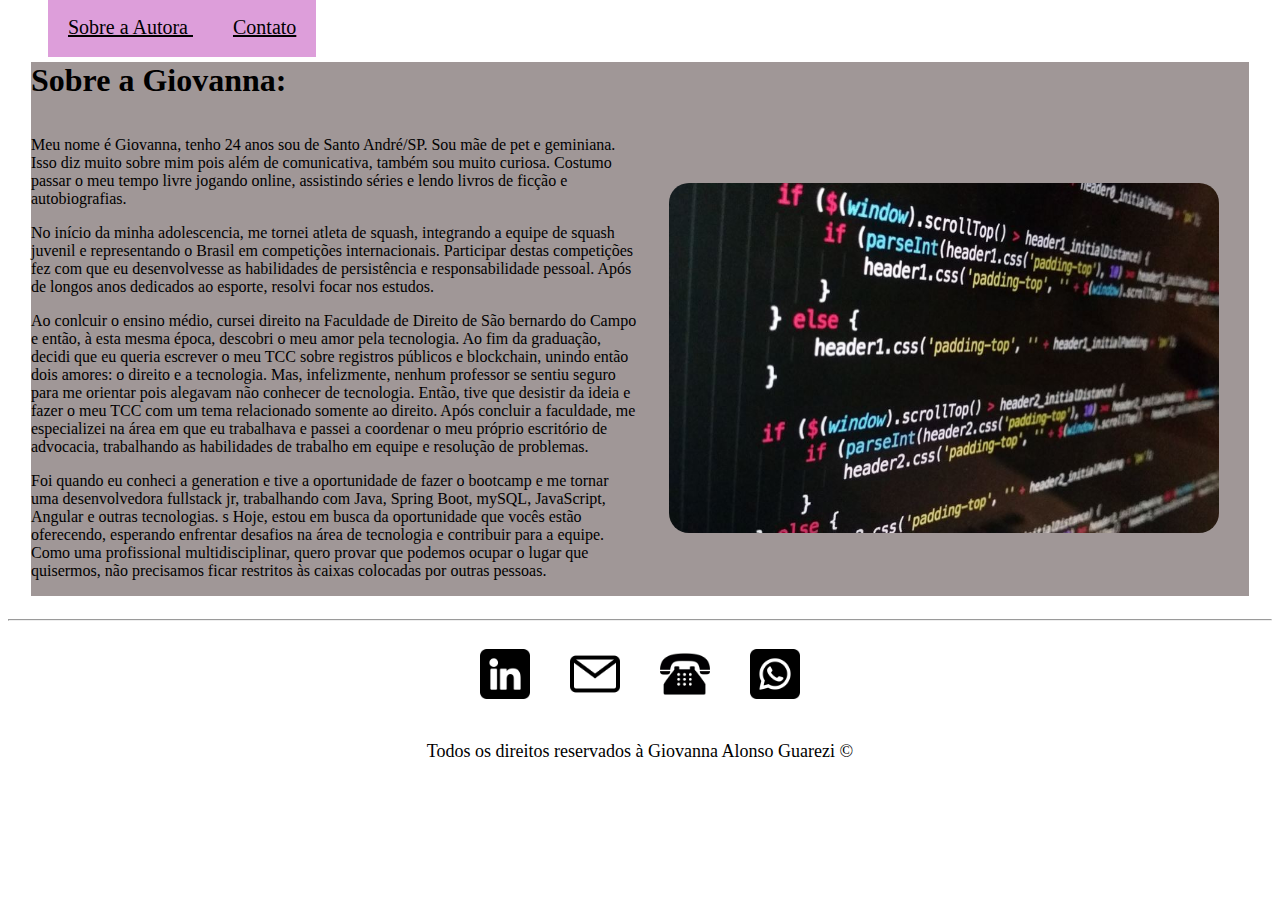
<file: index.html>
<!DOCTYPE html>
<html lang="pt-br">
<head>
    <meta charset="UTF-8">
    <meta http-equiv="X-UA-Compatible" content="IE=edge">
    <meta name="viewport" content="width=device-width, initial-scale=1.0">
    <title>Meu Perfil</title>
    <link rel="stylesheet" href="assets/css/style.css">
</head>

<body>

    <ul id="menu">
        <li> 
         <a href="index.html" target="not_blank"> Sobre a Autora </a>
        </li> 
        <li> 
            <a href="contato.html" target="not_blank"> Contato  </a>
        </li>
    </ul>
    <div class="border">
    <h1> Sobre a Giovanna: </h1>
<div class ="container">
    <div class = "texto">
    <p class ="justify"> 
        Meu nome é Giovanna, tenho 24 anos sou de Santo André/SP. Sou  mãe de pet e geminiana. Isso diz muito sobre mim pois além de comunicativa, também sou muito curiosa.
        
        Costumo passar o meu tempo livre jogando online, assistindo séries e lendo livros de ficção e autobiografias.
        </p>

        <p class ="justify">
        No início da minha adolescencia, me tornei atleta de squash, integrando a equipe de squash juvenil e representando o Brasil em competições internacionais. 
        Participar destas competições fez com que eu desenvolvesse as habilidades de persistência e responsabilidade pessoal.
         
        Após de longos anos dedicados ao esporte, resolvi focar nos estudos.

        </p>
        <p class ="justify"> 
        Ao conlcuir o ensino médio, cursei direito na Faculdade de Direito de São bernardo do Campo e então, à esta mesma época, descobri o meu amor pela tecnologia.
         Ao fim da graduação, decidi que eu queria escrever o meu TCC sobre registros públicos e blockchain, unindo então dois amores: o direito e a tecnologia.
        Mas, infelizmente, nenhum professor se sentiu seguro para me orientar pois alegavam não conhecer de tecnologia. Então, tive que desistir da ideia e fazer o meu TCC
        com um tema relacionado somente ao direito.
        
        Após concluir a faculdade, me especializei na área em que eu trabalhava e passei a coordenar o meu próprio escritório de advocacia, trabalhando as habilidades de trabalho
        em equipe e resolução de problemas.
        </p>
        <p class ="justify">
        Foi quando eu conheci a generation e tive a oportunidade de fazer o bootcamp e me tornar uma desenvolvedora fullstack jr, trabalhando com Java, Spring Boot, 
        mySQL, JavaScript, Angular e outras tecnologias.
        s
        Hoje, estou em busca da oportunidade que vocês estão oferecendo, esperando enfrentar desafios na área de tecnologia e contribuir para a equipe.
        
        Como uma profissional multidisciplinar, quero provar que podemos ocupar o lugar que quisermos, não precisamos ficar restritos às caixas colocadas por outras pessoas.       
    </p class ="center">
    </div>
    
    
    <img class= "p-30 br-50 wh-550" src="assets/foto programação JS.jpg" alt="Foto de um código JS">
</div>
</div>
<hr>
<footer>

    <div class="logos">
        <a href="https://www.linkedin.com/in/giovanna-alonso-guarezi-419a8316b/">
            <img class= "tm-social" src="assets/linkedin.png" 
            alt="Logo do LinkedIn">
        </a>
        <a href="https://www.google.com/">
            <img class= "tm-social" src="assets/o-email.png" alt="Logo de E-mail">
        </a>
        
        <a href="https://www.google.com/">
            <img class= "tm-social" src="assets/telefone-tipico-antigo.png" 
            alt="Imagem de Telefone">
        </a>
        
        <a href="https://www.whatsapp.com/?lang=pt_br">
        <img class= "tm-social" src="assets/whatsapp.png" 
        alt="Logo do WhatsApp">
    </a>
        </div>
    <p class="center">
    Todos os direitos reservados à Giovanna Alonso Guarezi &copy
    </p>
</footer>
<script src="assets/js/script.js">  </script>
</body>
</html>
</file>
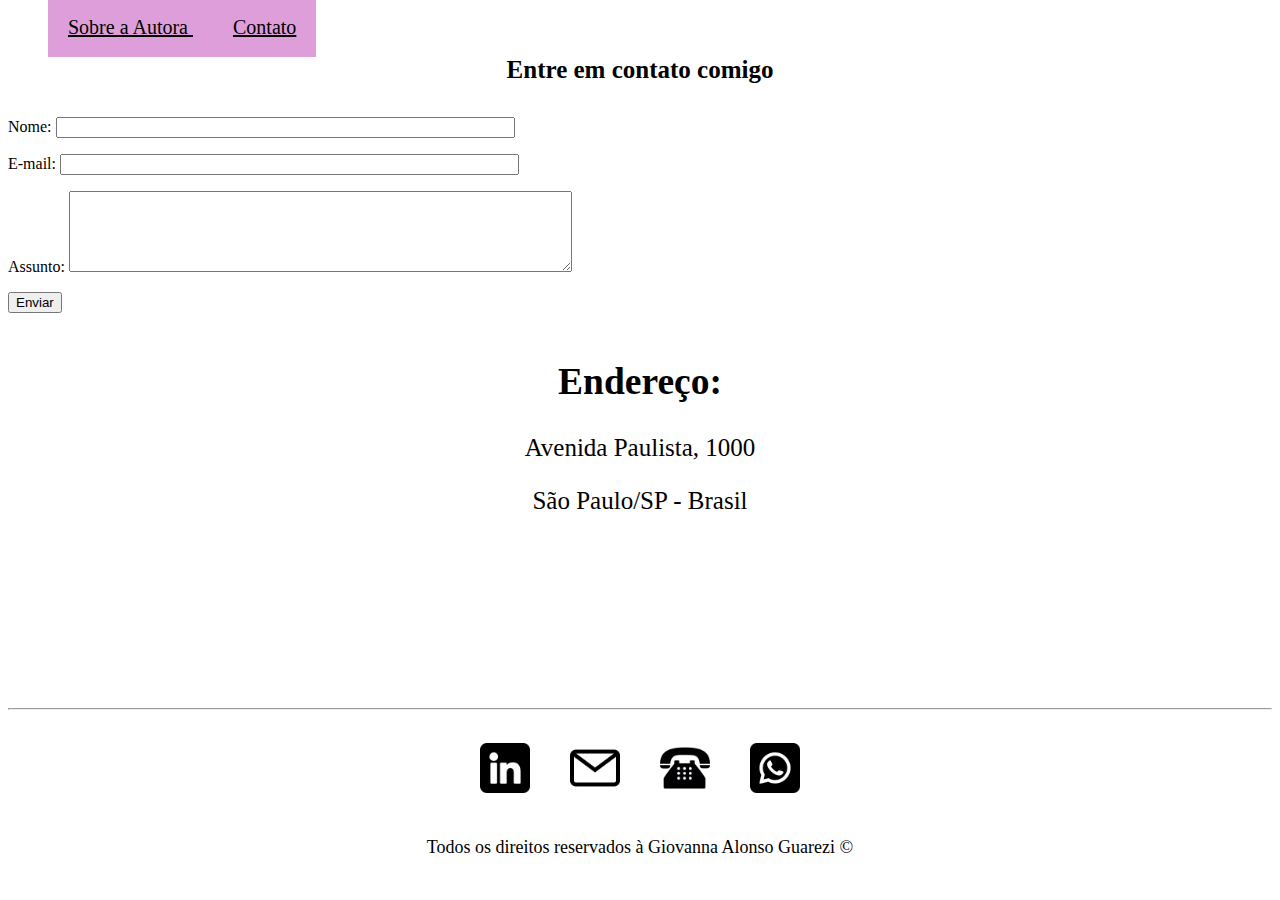
<file: contato.html>
<!DOCTYPE html>
<html lang="pt-br">
<head>
    <meta charset="UTF-8">
    <meta http-equiv="X-UA-Compatible" content="IE=edge">
    <meta name="viewport" content="width=device-width, initial-scale=1.0">
    <title>Document</title>
    <link rel="stylesheet" href="assets/css/style.css">
</head>
<body>
<ul id="menu">
    <li> 
     <a href="index.html" target="not_blank"> Sobre a Autora </a>
    </li> 
    <li> 
        <a href="contato.html" target="not_blank"> Contato  </a>
    </li>
</ul>
<div>
<h1 class="centerContact"> Entre em contato comigo</h1>

<div class="containerContact">
       <form>
           <p>
        <label for="nome">Nome:</label>
        <input type="text" id="nome" onkeyup='validaNome()'>
        <div id='txtNome'></div>
        </p>
        
        <label for="email"> E-mail:</label>
        <input type="email" id ="email" onkeyup='validaEmail()'>
        <div id='txtEmail'></div>
        <p>
        <label for="assunto"> Assunto:</label>
        <textarea name="assunto" id="assunto" onkeyup='validaAssunto()' cols="60" rows="5"></textarea>
        <div id='txtAssunto'></div>

        <p>
        <button onclick='enviar()'> Enviar</button>
        </p>
    </form>
    </div>
</div>
<div class ="centerContact">
    <h2>Endereço: </h2>

    <p>Avenida Paulista, 1000</p>
    <p> São Paulo/SP - Brasil</p>
<div class="mapa">
    <iframe src="https://www.google.com/maps/embed?pb=!1m18!1m12!1m3!1d3657.0980322469045!2d-46.654126285070575!3d-23.564922384681037!2m3!1f0!2f0!3f0!3m2!1i1024!2i768!4f13.1!3m3!1m2!1s0x94ce5994f2e15a7d%3A0xdeb92126793e5e90!2sAv.%20Paulista%2C%201000%20-%20Bela%20Vista%2C%20S%C3%A3o%20Paulo%20-%20SP%2C%2001310-100!5e0!3m2!1spt-BR!2sbr!4v1644436880222!5m2!1spt-BR!2sbr" width="300" height="150" style="border:0;" allowfullscreen="" loading="lazy"></iframe>
</div>
<hr>
<footer>

    <div class="logos">
        <a href="https://www.linkedin.com/in/giovanna-alonso-guarezi-419a8316b/">
            <img class= "tm-social" src="assets/linkedin.png" target = "_blank"
            alt="Logo do LinkedIn">
        </a>
        <a href="https://www.google.com/">
            <img class= "tm-social" src="assets/o-email.png" target = "not_blank" 
            alt="Logo de E-mail">
        </a>
        
        <a href="https://www.google.com/">
            <img class= "tm-social" src="assets/telefone-tipico-antigo.png" target = "not_blank"
            alt="Imagem de Telefone">
        </a>
        
        <a href="https://www.whatsapp.com/?lang=pt_br">
        <img class= "tm-social" src="assets/whatsapp.png" target = "not_blank"
        alt="Logo do WhatsApp">
    </a>
        </div>
    <p class="center">
    Todos os direitos reservados à Giovanna Alonso Guarezi &copy
    </p>
</footer>
    <script src="assets/js/script.js">  </script>
</body>
</html>
</file>
<file: assets/css/style.css>
/* Estilos da página index.htm*/

.border{
    background-color: rgb(160, 151, 151);
    margin: 23px;
}
.center {
    text-align: center;
    font-size: 18px;
}
 #titulo{
     color: rgb(29, 119, 88);
     
 }
.container{
    display: flex;
    flex-flow: row;
    justify-content: flex-end;
    align-items:center;
}

.justify{
    align-items:center;
}

#menu li{
    display: inline;
    padding: 20px;
    background-color: rgb(221, 158, 218);
}

#menu li a{
    text-decoration:none;
    color:black;
    font-size: 20px;
    text-decoration:underline;
}

#menu li a:hover {
    color: rgb(119, 108, 108);
}

.p-30 {
    padding: 30px;
}
.br-50 {
    border-radius: 50px;
}

.wh-550{
    width:550px;
    height: 350px;
}

.tm-social{
    width: 50px;
    height: 50px;
    padding: 20px;
}

.logos{
    display: flex;
    flex-flow: row;
    justify-content:center;
    align-items:center;
}

.mapa{
    flex-flow: row;
    justify-content: flex-end;
}
/* Estilos da página contato.htm*/

.centerContact{
    text-align: center;
    font-size: 25px;
}

.containerContact{
    display: flex;
    flex-flow: row;
    justify-content:flex-start;
    align-items:center;
}
</file>
